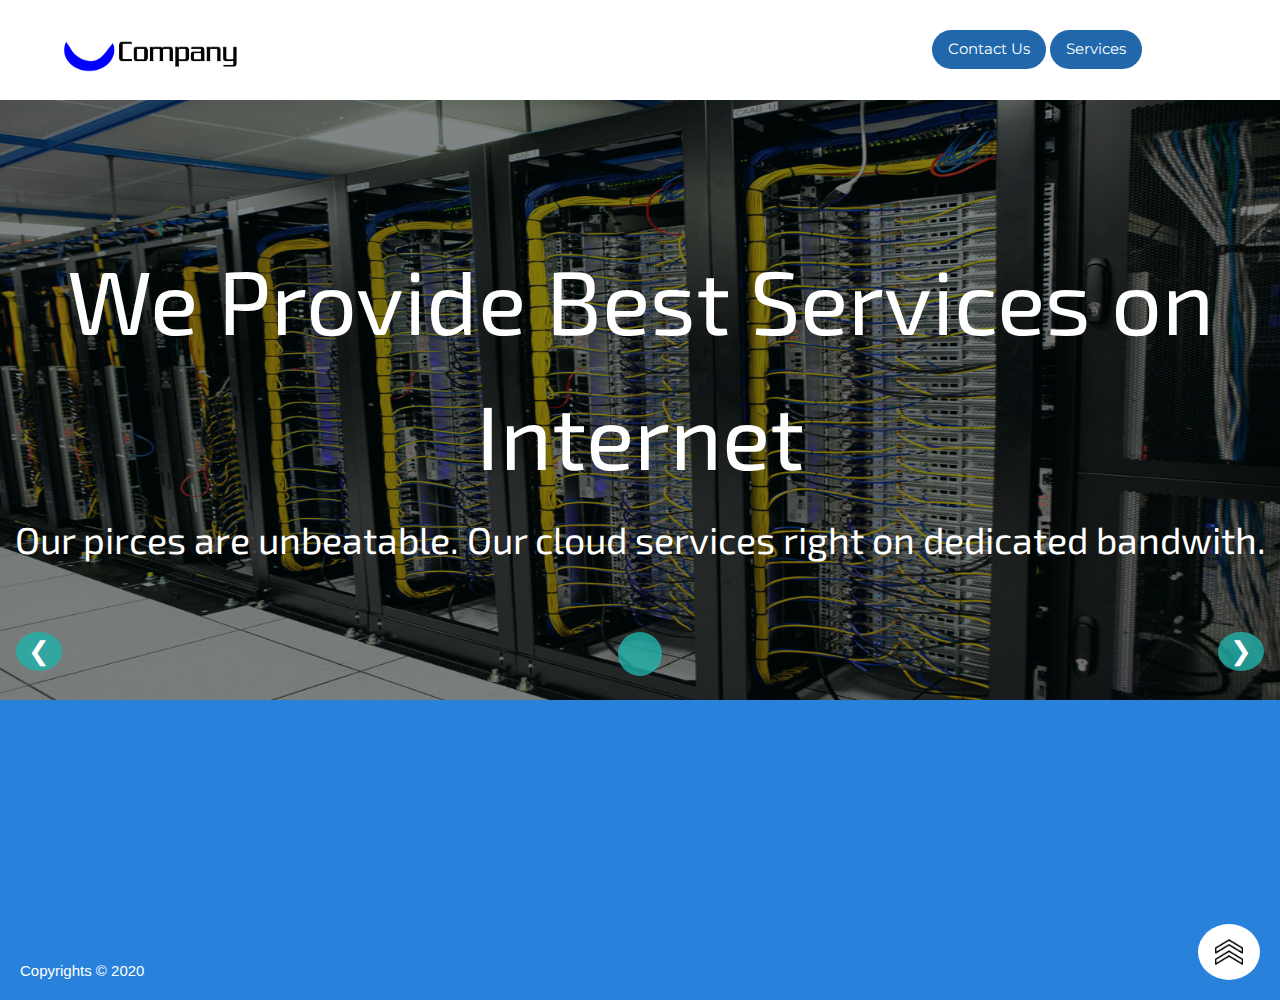
<file: index.html>
<!DOCTYPE html>
<html lang="en">

<head>
    <meta charset="UTF-8">
    <meta name="viewport" content="width=device-width, initial-scale=1.0">
    <title>IT services | Data Center servers migration | Cloud services.</title>
    <link rel="stylesheet" href="css/style.css">
    <link rel="stylesheet" href="css/responsive.css">
    <link
        href="https://fonts.googleapis.com/css?family=Exo+2:500,700|Montserrat:300|Roboto|Lato:400,700|Pacifico|Barlow+Condensed:400,500,700&display=swap"
        rel="stylesheet">
    <link rel="stylesheet" href="css/w3.css">
    <script src="js/font-awesome.js"></script>
</head>

<body>
    <header id="top">
        <div class="flex" style="justify-content: space-between;">
            <div>
                <a href="/"><img src="img/brand.png" alt="Company"></a>
            </div>
            <div>
                <a href="contact.html" class="w3-btn mont-font contact_btn">Contact
                    Us</a>
                <a href="" class="w3-btn mont-font contact_btn">Services</a>
            </div>
        </div>
    </header>
    <div class="img-container w3-display-container" style="width: 100%;">
        <div id="slidImg"></div>
        <div class="w3-center w3-container w3-large w3-text-white w3-display-middle overlay">
            <div class="w3-display-middle" style="width: 100%; text-align: center;">
                <div id="serviceTxt"></div>
            </div>
        </div>
        <div class="w3-center w3-container w3-section w3-large w3-text-white w3-display-bottommiddle"
            style="width:100%">
            <div class="arrow w3-left w3-hover-text-khaki" onclick="movementSlide(1)">&#10094;</div>
            <div class="arrow w3-right w3-hover-text-khaki" onclick="movementSlide(-1)">&#10095;
            </div>
            <div onclick="control(event)" class="arrow-con w3-center w3-hover-text-khaki" onclick="plusDivs(1)">
                <i class="fa fa-play" style="overflow: hidden;" aria-hidden="true"></i>
            </div>
        </div>
    </div>
    <footer>
        <div class="copy">Copyrights &copy; 2020</div>
        <a href="#top" class="w3-button go_top">
            <img src="img/arrow.png" alt="&top;Top" height="40" width="30">
        </a>
    </footer>
    <script>
        var imgs = ['dc1.jpg', 'dc2.jpg', 'noc.jpg']
        var middleTextArr = [
            '<h1>We Provide Best Services on Internet</h1><h2>Our pirces are unbeatable. Our cloud services right on dedicated bandwith.</h2>',
            '<h1>Mastering on Cloud Provider</h1>',
            '<h1>Boost Your IT Organization or Individual</h1>'
        ]
    </script>
    <script src="js/index.js"></script>
</body>

</html>
</file>
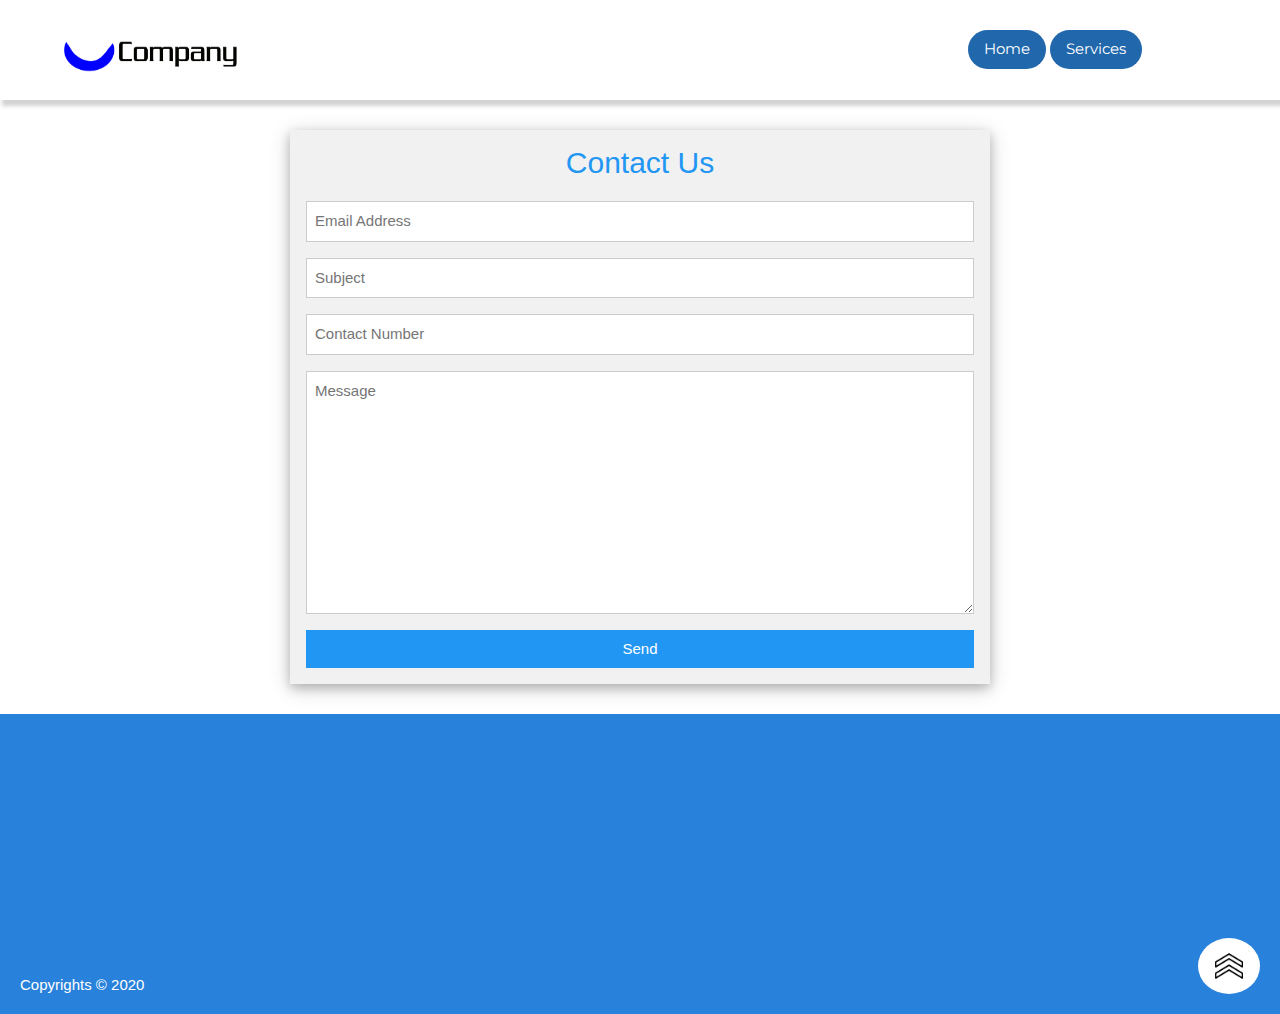
<file: contact.html>
<!DOCTYPE html>
<html lang="en">

<head>
    <meta charset="UTF-8">
    <meta name="viewport" content="width=device-width, initial-scale=1.0">
    <title>IT services | Data Center servers migration | Cloud services.</title>
    <link rel="stylesheet" href="css/style.css">
    <link rel="stylesheet" href="css/responsive.css">
    <link
        href="https://fonts.googleapis.com/css?family=Exo+2:500,700|Montserrat:300|Roboto|Lato:400,700|Pacifico|Barlow+Condensed:400,500,700&display=swap"
        rel="stylesheet">
    <link rel="stylesheet" href="./css/w3.css">
    <script src="js/font-awesome.js"></script>
</head>

<body>
    <header id="top">
        <div class="flex" style="justify-content: space-between;">
            <div>
                <a href="/"><img src="/img/brand.png" alt="Company"></a>
            </div>
            <div>
                <a href="/index.html" class="w3-btn mont-font contact_btn">Home</a>
                <a href="/contact.html" class="w3-btn mont-font contact_btn">Services</a>
            </div>
        </div>
    </header>
    <div id="notify" style="width: 100%; position: absolute; top: 100px; display: none;" class="w3-panel w3-green">
        <h3>Send Successfully!</h3>
    </div>
    <div class="contact_us">
        <form onsubmit="sendMail(event)" class="w3-container w3-card-4 w3-light-grey w3-text-blue">
            <h2 class="w3-center">Contact Us</h2>

            <div class="w3-row w3-section">
                <div class="w3-col" style="width:50px"><i class="w3-xxlarge fa fa-envelope-o"></i></div>
                <div class="w3-rest">
                    <input class="w3-input w3-border" name="email" type="email" placeholder="Email Address" required>
                </div>
            </div>
            <div class="w3-row w3-section">
                <div class="w3-col" style="width:50px"><i class="w3-xxlarge fa fa-user"></i></div>
                <div class="w3-rest">
                    <input class="w3-input w3-border" name="subject" type="text" placeholder="Subject" required>
                </div>
            </div>

            <div class="w3-row w3-section">
                <div class="w3-col" style="width:50px"><i class="w3-xxlarge fa fa-phone"></i></div>
                <div class="w3-rest">
                    <input class="w3-input w3-border" name="contact" type="phone" placeholder="Contact Number" required>
                </div>
            </div>

            <div class="w3-row w3-section">
                <div class="w3-col" style="width:50px"><i class="w3-xxlarge fa fa-pencil"></i></div>
                <div class="w3-rest">
                    <textarea class="w3-input w3-border" rows="10" name="message" placeholder="Message"
                        required></textarea>
                </div>
            </div>

            <button class="w3-button w3-block w3-section w3-blue w3-ripple w3-padding">Send</button>

        </form>

    </div>
    <footer>
        <div class="copy">Copyrights &copy; 2020</div>
        <a href="#top" class="w3-button go_top">
            <img src="./img/arrow.png" alt="&top;Top" height="40" width="30">
        </a>
    </footer>
</body>
<script>
    var notifyEl = document.getElementById('notify');
    // Send Mail
    function sendMail(e) {
        e.preventDefault();
        let { email, subject, contact, message } = e.target.elements;
        let data = {
            email: email.value,
            sub: subject.value,
            cont: contact.value,
            msg: message.value
        }
        notifyEl.textContent = 'Sending...';
        notifyEl.style.display = 'block';
        console.log(`https://sendmail11.herokuapp.com/send?email=${data.email}&sub=${data.sub}&cont=${data.cont}&msg=${data.msg}`)
        fetch(`https://sendmail11.herokuapp.com/send?email=${data.email}&sub=${data.sub}&cont=${data.cont}&msg=${data.msg}`)
            .then((response) => response.json())
            .then((data) => {
                notifyEl.textContent = 'Send Sucessfully!';
                email.value = '';
                subject.value = '';
                contact.value = '';
                message.value = '';
                setTimeout(function () {
                    notifyEl.style.display = 'none';
                }, 1500);
            })
            .catch((error) => {
                notifyEl.innerHTML = 'Not Sent. Some Error Occured!';
                notifyEl.style.display = 'block';
                setTimeout(function () {
                    notifyEl.style.display = 'none';
                }, 1500);
                console.error('Error:', error);
            });
        // return;
    }
</script>

</html>
</file>
<file: css/style.css>
body {
    margin: 0;
    padding: 0;
    font-family: 'Roboto', sans-serif;
    /* background-color: lightblue; */
}

.bg-mypri {
    /* background-color: #117a8b; */
    background-color: #1b00ff;
    /* background-color: transparent; */
    color: white;
    /* border-color: #117a8b; */
    border-color: #1b00ff;
}

.robo-font {
    font-family: 'Roboto', sans-serif;
}

.mont-font {
    font-family: 'Montserrat', sans-serif;
    font-weight: normal;
}

.ex-font {
    font-family: 'Exo 2', sans-serif;
}

header {
    box-shadow: 4px 4px 4px 2px lightgrey;
    padding-top: 30px !important;
    width: 100%;
    height: 100px;
}

header>div {
    margin-left: 4vw;
    margin-right: 10vw;
}

header img {
    height: 50px;
    width: 180px;
}

.flex {
    display: flex;
}

footer {
    height: 300px;
}

header, footer {
    box-sizing: border-box;
    padding: 10px;
}

footer {
    position: relative;
    background-color: #2882db;
    color: white;
    padding: 20px;
}

.contact_btn {
    background-color: #2167ac !important;
    color: white !important;
    border-radius: 20px;
    -webkit-border-radius: 20px;
    -moz-border-radius: 20px;
    -ms-border-radius: 20px;
    -o-border-radius: 20px;
}

.copy {
    position: absolute;
    bottom: 18px;
}

.go_top {
    background-color: white !important;
    border-radius: 50%;
    position: absolute;
    right: 20px;
    bottom: 20px;
}

.img-container {
    height: 600px;
    width: 100%;
}

#slidImg {
    width: 100%;
    height: 600px;
    background-size: 100% 100%;
    background-repeat: no-repeat;
}

.overlay {
    background-color: rgba(0, 12, 12, 0.5);
    width: 100%;
    height: 100%;
}

#serviceTxt h1, #serviceTxt h2{
    font-family: 'Exo 2', sans-serif;
}

#serviceTxt h1 {
    font-size: 6rem;
}

#serviceTxt h2 {
    font-size: 2.5rem;
}

.contact_us {
    padding: 30px 10px;
}

.contact_us form {
    width: 700px;
    margin: auto;
}

.arrow {
    cursor: pointer;
    text-align: center;
    font-size: 26px;
    background-color: rgba(32, 178, 170, 0.8);
    display: inline-block;
    padding: 0 12px;
    border-radius: 50%;
    -webkit-border-radius: 50%;
    -moz-border-radius: 50%;
    -ms-border-radius: 50%;
    -o-border-radius: 50%;
}

.arrow-con {
    cursor: pointer;
    width: 44px;
    height: 44px;
    text-align: center;
    font-size: 26px;
    background-color: rgba(32, 178, 170, 0.8);
    display: inline-block;
    padding: 2px 10px;
    border-radius: 50%;
    -webkit-border-radius: 50%;
    -moz-border-radius: 50%;
    -ms-border-radius: 50%;
    -o-border-radius: 50%;
}

.arrow-con path {
    pointer-events: none;
}
</file>
<file: css/responsive.css>
@media only screen and (max-width: 920px) {
    header {
        box-shadow: 4px 4px 4px 2px lightgrey;
        padding-top: 20px !important;
        width: 100%;
        height: 75px;
    }
    header>div {
        margin-left: 3vw;
        margin-right: 5vw;
    }
    header img {
        height: 40px;
        width: 140px;
    }
    .img-container {
        height: 350px;
    }
    #slidImg {
        width: 100%;
        height: 350px;
        background-size: 100% 100%;
        background-repeat: no-repeat;
    }
    #serviceTxt h1 {
        font-size: 2.5rem;
    }
    #serviceTxt h2 {
        font-size: 1.5rem;
    }
    .contact_us {
        padding: 0;
    }
    .contact_us form {
        width: 100%;
    }
    .contact_us form .w3-xxlarge {
        font-size: 20px !important;
        margin-top: 6px;
        box-sizing: border-box;
    }
    .contact_us form .w3-col {
        width: 25px !important;
    }
}

@media only screen and (max-width: 360px) {
    .mySlides {
        width: 100%;
        height: 300px;
    }
    #serviceTxt {
        font-size: 35px;
    }
    header>div {
        margin-left: 0;
        margin-right: 0;
    }
    header img {
        height: 35px;
        width: 125px;
    }
}
</file>
